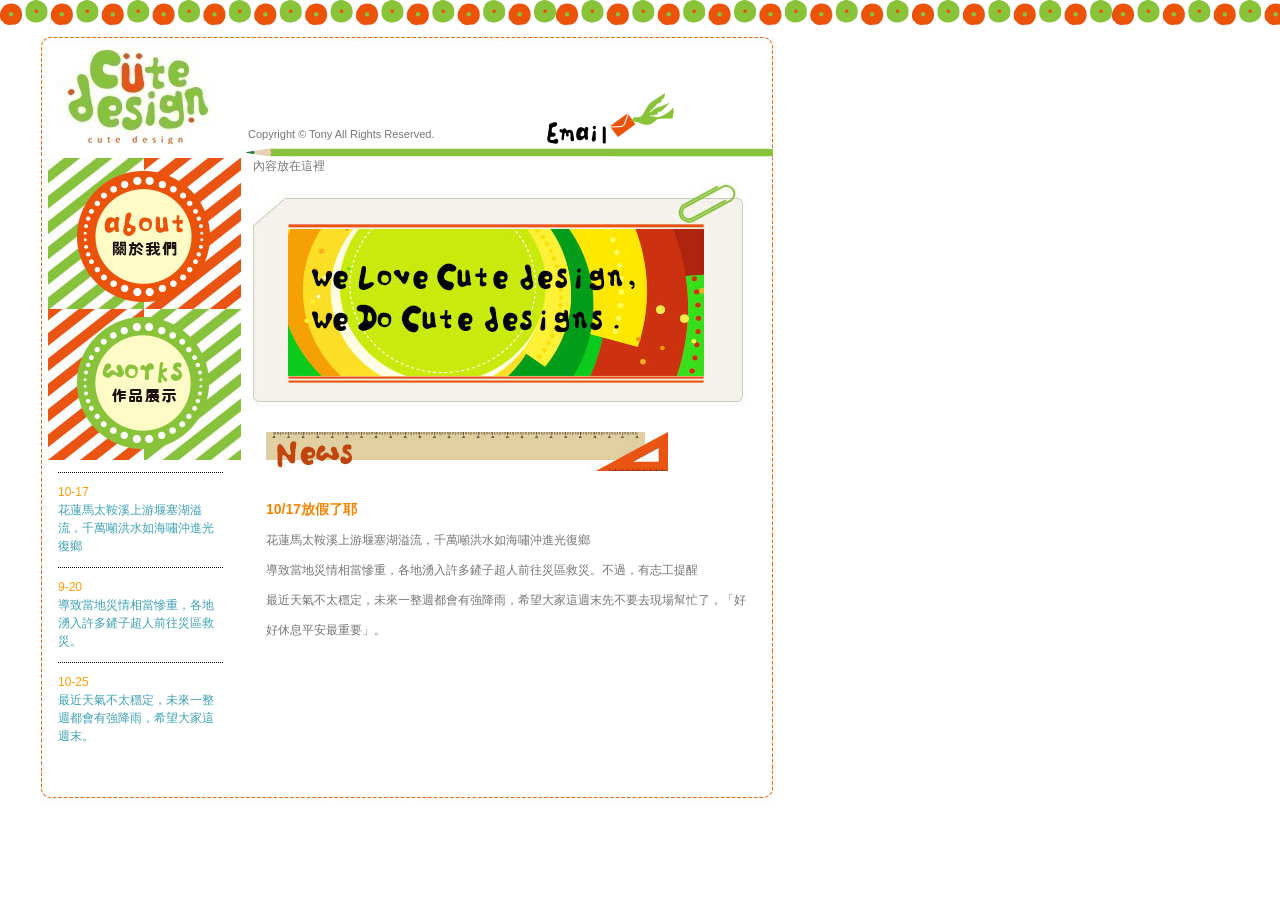
<file: index.html>
<!doctype html>
<html>
<head>
<meta charset="utf-8">
<title>testweb</title>
<link href="style.css" rel="stylesheet" type="text/css">
</head>

<body>
<div id="header"><a href="index.html"><img src="images/main_logo.jpg" alt="" width="167" height="101" class="headerLogo"/></a><span class="headerCopy">Copyright © Tony All Rights Reserved.</span><a href="mailto:robot741963@gmail.com"><img src="images/email.png" alt="" width="150" height="51" class="email"/></a></div>
<div id="content">
  <div id="contentL">
    <div id="sidemenu"><a href="about.html"><img src="images/about_btn.png" alt="" width="162" height="144" class="transition"/></a><a href="work.html"><img src="images/works_btn.png" alt="" width="162" height="144" class="transition"/></a></div>
<div id="listNew">
  <p><span class="date">10-17</span><br>
    <a href="https://docs.google.com/presentation/d/1AlqvNyFXVxToonor-JI0O02LgdsMTwXu/edit?slide=id.p75#slide=id.p75" target="_blank">花蓮馬太鞍溪上游堰塞湖溢流，千萬噸洪水如海嘯沖進光復鄉</a></p>
  <p><span class="date">9-20</span><br>
    <a href="work.html">導致當地災情相當慘重，各地湧入許多鏟子超人前往災區救災。</a></p>
  <p><span class="date">10-25</span><br>
    <a href="about.html">最近天氣不太穩定，未來一整週都會有強降雨，希望大家這週末。</a><br>
  </p>
</div>
    <br>
  </div>
  內容放在這裡
  <div id="contentR">
    <img src="images/titles_main.jpg" width="500" height="242" alt=""/>
    <div id="contentMain">
      <p><img src="images/stitle_news.jpg" width="402" height="39" alt=""/></p>
      <p><span class="subtitle">10/17放假了耶</span><br>
        花蓮馬太鞍溪上游堰塞湖溢流，千萬噸洪水如海嘯沖進光復鄉<br>
        導致當地災情相當慘重，各地湧入許多鏟子超人前往災區救災。不過，有志工提醒<br>
        最近天氣不太穩定，未來一整週都會有強降雨，希望大家這週末先不要去現場幫忙了，「好好休息平安最重要」。</p>
    </div>
  </div>
</div>
<div id="footer"></div>
</body>
</html>
</file>
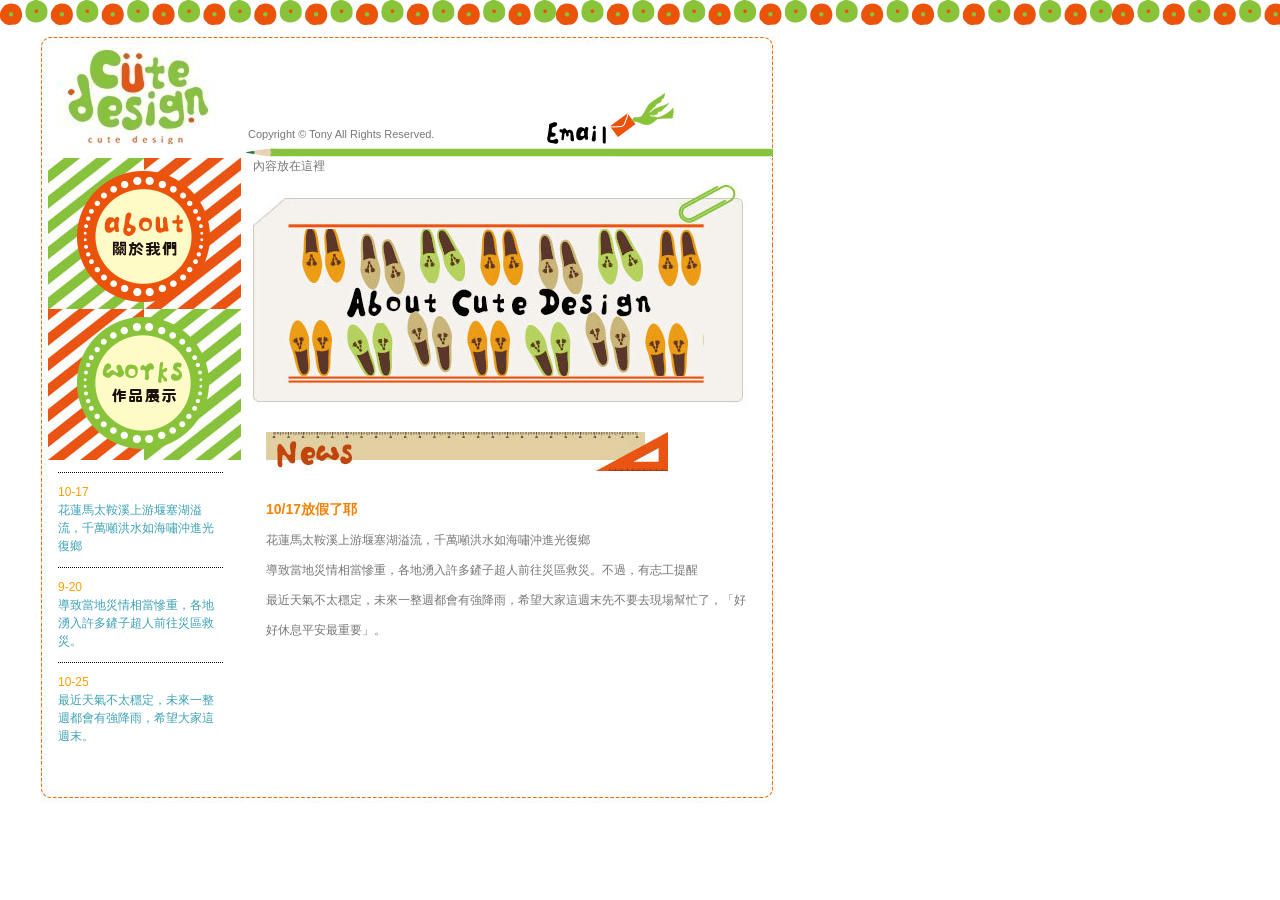
<file: about.html>
<!doctype html>
<html>
<head>
<meta charset="utf-8">
<title>testweb</title>
<link href="style.css" rel="stylesheet" type="text/css">
</head>

<body>
<div id="header"><a href="index.html"><img src="images/main_logo.jpg" alt="" width="167" height="101" class="headerLogo transition"/></a><span class="headerCopy">Copyright © Tony All Rights Reserved.</span><img src="images/email.png" alt="" width="150" height="51" class="email"/></div>
<div id="content">
  <div id="contentL">
    <div id="sidemenu"><img src="images/about_btn.png" width="162" height="144" alt=""/><a href="work.html"><img src="images/works_btn.png" alt="" width="162" height="144" class="transition"/></a></div>
<div id="listNew">
  <p><span class="date">10-17</span><br>
    <a href="https://docs.google.com/presentation/d/1AlqvNyFXVxToonor-JI0O02LgdsMTwXu/edit?slide=id.p75#slide=id.p75" target="_blank">花蓮馬太鞍溪上游堰塞湖溢流，千萬噸洪水如海嘯沖進光復鄉</a></p>
  <p><span class="date">9-20</span><br>
    <a href="work.html">導致當地災情相當慘重，各地湧入許多鏟子超人前往災區救災。</a></p>
  <p><span class="date">10-25</span><br>
    <a href="about.html">最近天氣不太穩定，未來一整週都會有強降雨，希望大家這週末。</a><br>
  </p>
</div>
    <br>
  </div>
  內容放在這裡
  <div id="contentR">
    <img src="images/titles_about.jpg" width="500" height="242" alt=""/>
    <div id="contentMain">
      <p><img src="images/stitle_news.jpg" width="402" height="39" alt=""/></p>
      <p><span class="subtitle">10/17放假了耶</span><br>
        花蓮馬太鞍溪上游堰塞湖溢流，千萬噸洪水如海嘯沖進光復鄉<br>
        導致當地災情相當慘重，各地湧入許多鏟子超人前往災區救災。不過，有志工提醒<br>
        最近天氣不太穩定，未來一整週都會有強降雨，希望大家這週末先不要去現場幫忙了，「好好休息平安最重要」。</p>
    </div>
  </div>
</div>
<div id="footer"></div>
</body>
</html>
</file>
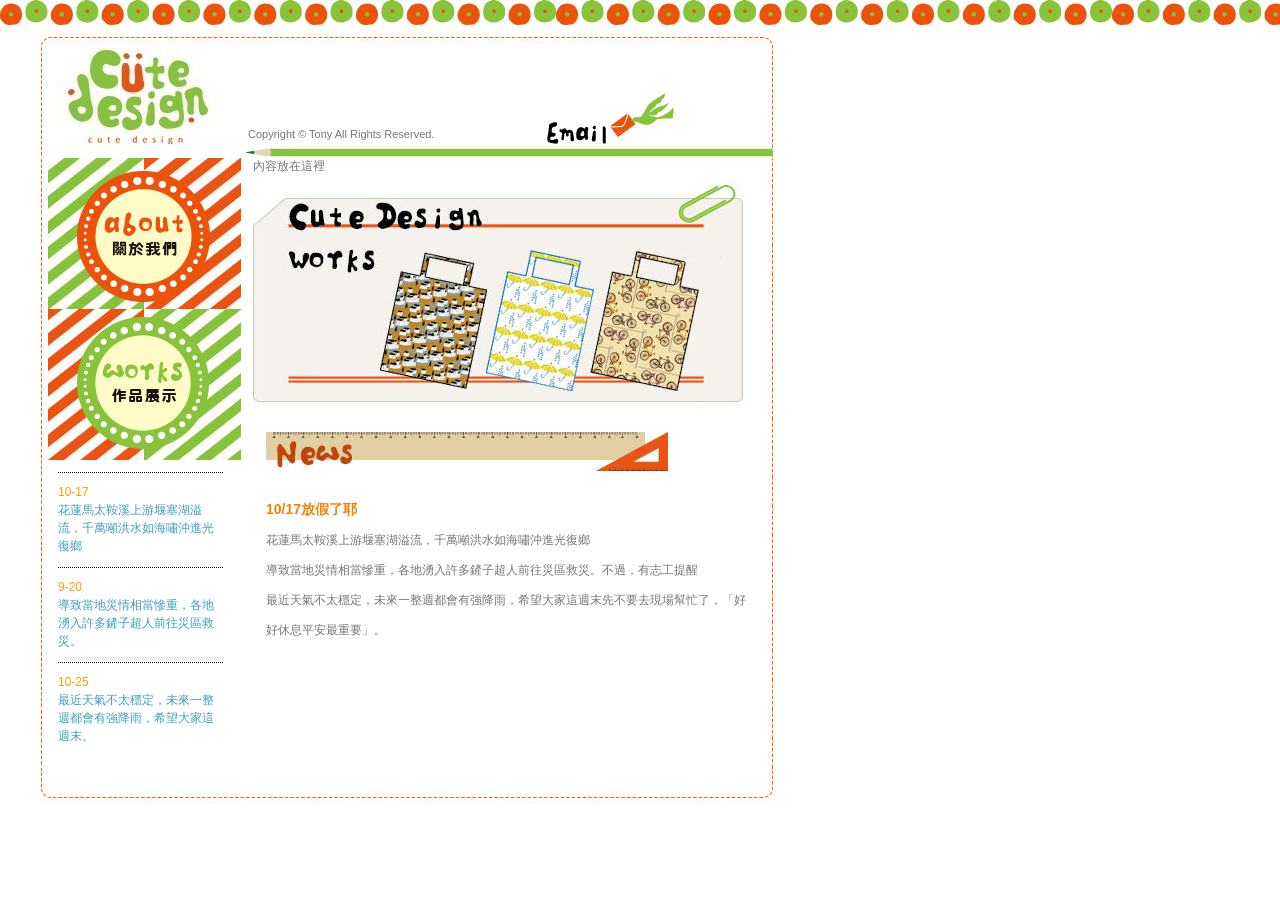
<file: work.html>
<!doctype html>
<html>
<head>
<meta charset="utf-8">
<title>testweb</title>
<link href="style.css" rel="stylesheet" type="text/css">
</head>

<body>
<div id="header"><a href="index.html"><img src="images/main_logo.jpg" alt="" width="167" height="101" class="headerLogo transition"/></a><span class="headerCopy">Copyright © Tony All Rights Reserved.</span><img src="images/email.png" alt="" width="150" height="51" class="email"/></div>
<div id="content">
  <div id="contentL">
    <div id="sidemenu"><img src="images/about_btn.png" alt="" width="162" height="144" class="transition"/><a href="work.html"><img src="images/works_btn.png" width="162" height="144" alt=""/></a></div>
<div id="listNew">
  <p><span class="date">10-17</span><br>
    <a href="https://docs.google.com/presentation/d/1AlqvNyFXVxToonor-JI0O02LgdsMTwXu/edit?slide=id.p75#slide=id.p75" target="_blank">花蓮馬太鞍溪上游堰塞湖溢流，千萬噸洪水如海嘯沖進光復鄉</a></p>
  <p><span class="date">9-20</span><br>
    <a href="work.html">導致當地災情相當慘重，各地湧入許多鏟子超人前往災區救災。</a></p>
  <p><span class="date">10-25</span><br>
    <a href="about.html">最近天氣不太穩定，未來一整週都會有強降雨，希望大家這週末。</a><br>
  </p>
</div>
    <br>
  </div>
  內容放在這裡
  <div id="contentR">
    <img src="images/titles_works.jpg" width="500" height="242" alt=""/>
    <div id="contentMain">
      <p><img src="images/stitle_news.jpg" width="402" height="39" alt=""/></p>
      <p><span class="subtitle">10/17放假了耶</span><br>
        花蓮馬太鞍溪上游堰塞湖溢流，千萬噸洪水如海嘯沖進光復鄉<br>
        導致當地災情相當慘重，各地湧入許多鏟子超人前往災區救災。不過，有志工提醒<br>
        最近天氣不太穩定，未來一整週都會有強降雨，希望大家這週末先不要去現場幫忙了，「好好休息平安最重要」。</p>
    </div>
  </div>
</div>
<div id="footer"></div>
</body>
</html>
</file>
<file: style.css>
@charset "utf-8";
#header {
	width: 800px;
	height: 130px;
	background-image: url(images/header_bg.jpg);
}
#content {
	width: 800px;
	background-image: url(images/content_bg.jpg);
	background-repeat: repeat-y;
	float: left;
}
#footer {
	background-image: url(images/footer_bg.jpg);
	width: 800px;
	height: 52px;
	clear: left;
	background-repeat: no-repeat;
}
#contentL {
	width: 245px;
	float: left;
	
}
#contentR {
	margin-left: 245px;
}
body {
	font-family: Gotham, "Helvetica Neue", Helvetica, Arial, sans-serif;
	font-size: 12px;
	color: #767676;
	background-image: url(images/cute_design_bg.png);
	background-repeat: repeat-x;
	margin-top: 28px;
}
a {
    color: #3CA0B4;
    text-decoration: none;
}
a:hover {
    color: #D11F1F;
    text-decoration: underline;
}
.transition {
    -webkit-transition: all 1s 0s;
    -o-transition: all 1s 0s;
    transition: all 1s 0s;
}



#sidemenu {
	background-image: url(images/menu_bg.jpg);
	width: 180px;
	height: 302px;
	margin-left: 40px;
	padding-left: 13px;
}
#listNew {
	margin-left: 50px;
	margin-right: 30px;
	line-height: 1.5em;
}
#contentMain {
	margin-right: 55px;
	margin-left: 13px;
	line-height: 2.5em;
}
.subtitle {
	color: #F48304;
	font-size: 14px;
	font-weight: bold;
}
.date {
	color: #FF9E00;
}
#contentL #listNew p {
	border-top: 1px dotted #000000;
	padding-top: 10px;
}



.headerLogo {
	margin-top: 20px;
	margin-left: 48px;
	float: left;
}
.headerCopy {
	font-size: 11px;
	margin-top: 100px;
	margin-left: 25px;
	float: left;
}
.email {
	margin-top: 65px;
	margin-left: 100px;
	float: left;
}
.transition:hover {
    -webkit-opacity: 0.5;
    opacity: 0.5;
}
</file>
